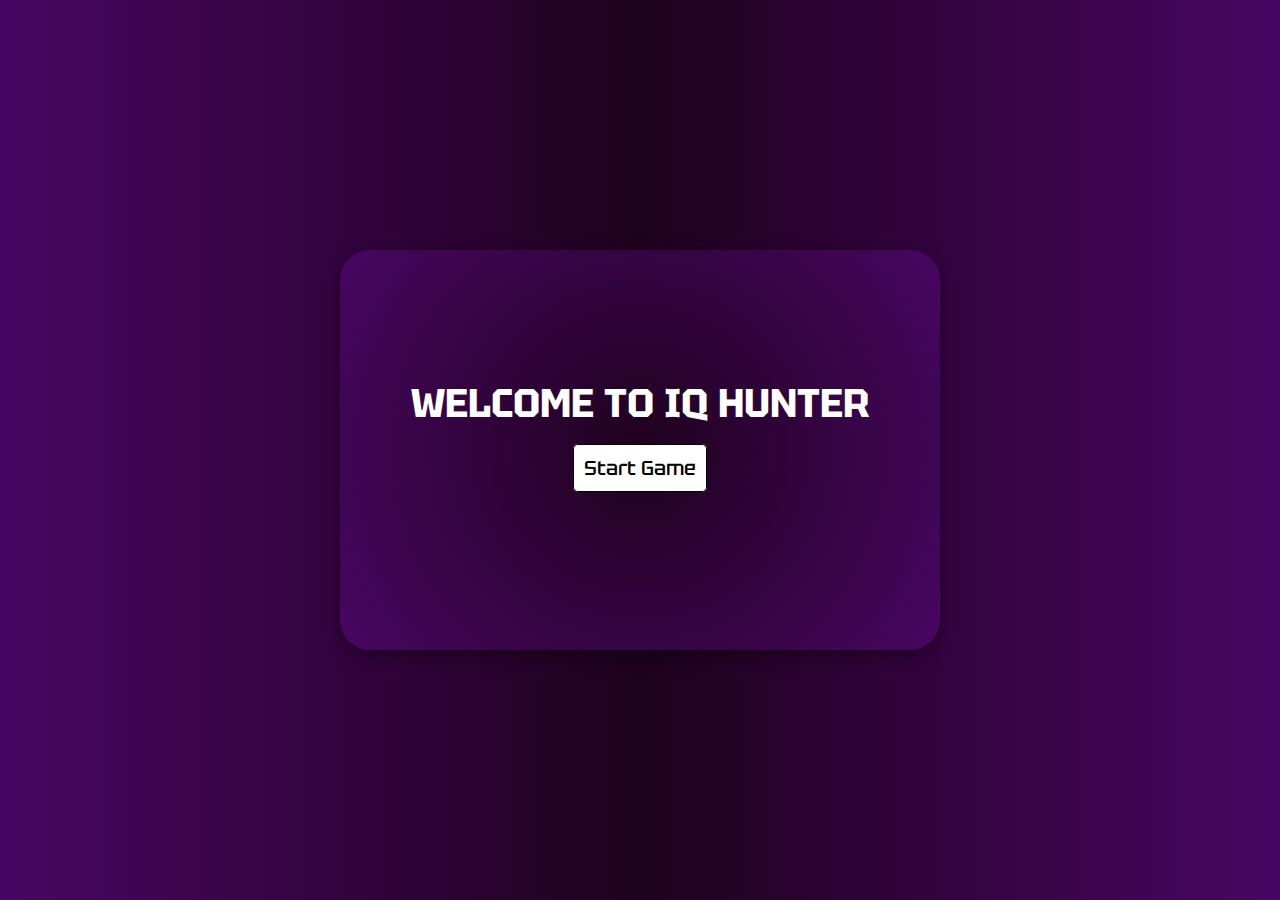
<file: index.html>
<!DOCTYPE html>
<html lang="en">

<head>
    <meta charset="UTF-8">
    <meta name="viewport" content="width=device-width, initial-scale=1.0">
    <link rel="shortcut icon" href="img/favicon.png" type="image/x-icon">
    <link rel="stylesheet" href="css/style.css">
    <title>IQ Hunter - Home Page</title>
</head>

<body>

    <div class="container">
        <div class="inner-box">
            <h1>WELCOME TO IQ HUNTER</h1>
            <a class="my-button" href="pages/main.html">Start Game</a>
        </div>
    </div>

</body>

</html>
</file>
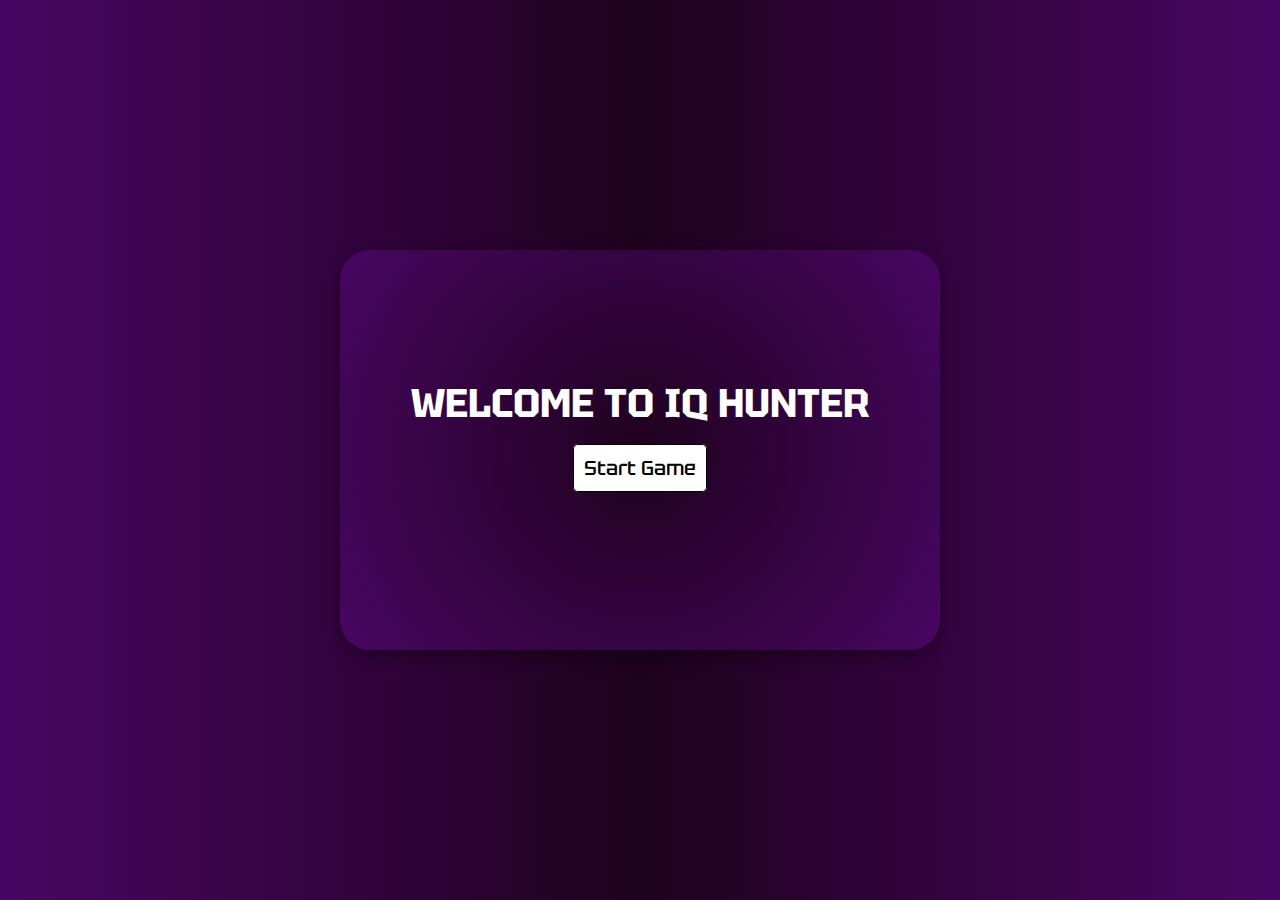
<file: fontpage.html>
<!DOCTYPE html>
<html lang="en">

<head>
    <meta charset="UTF-8">
    <meta name="viewport" content="width=device-width, initial-scale=1.0">
    <link rel="shortcut icon" href="img/favicon.png" type="image/x-icon">
    <link rel="stylesheet" href="../css/fontpage.css">
    <title>IQ Hunter - Home Page</title>
</head>

<body>

    <div class="container">
        <div class="inner-box">
            <h1>WELCOME TO IQ HUNTER</h1>
            <!-- <a class="my-button" ></a> -->
            <a class="my-button" href="pages/main.html"><span></span>Start Game</a>
        </div>
    </div>

</body>

</html>
</file>
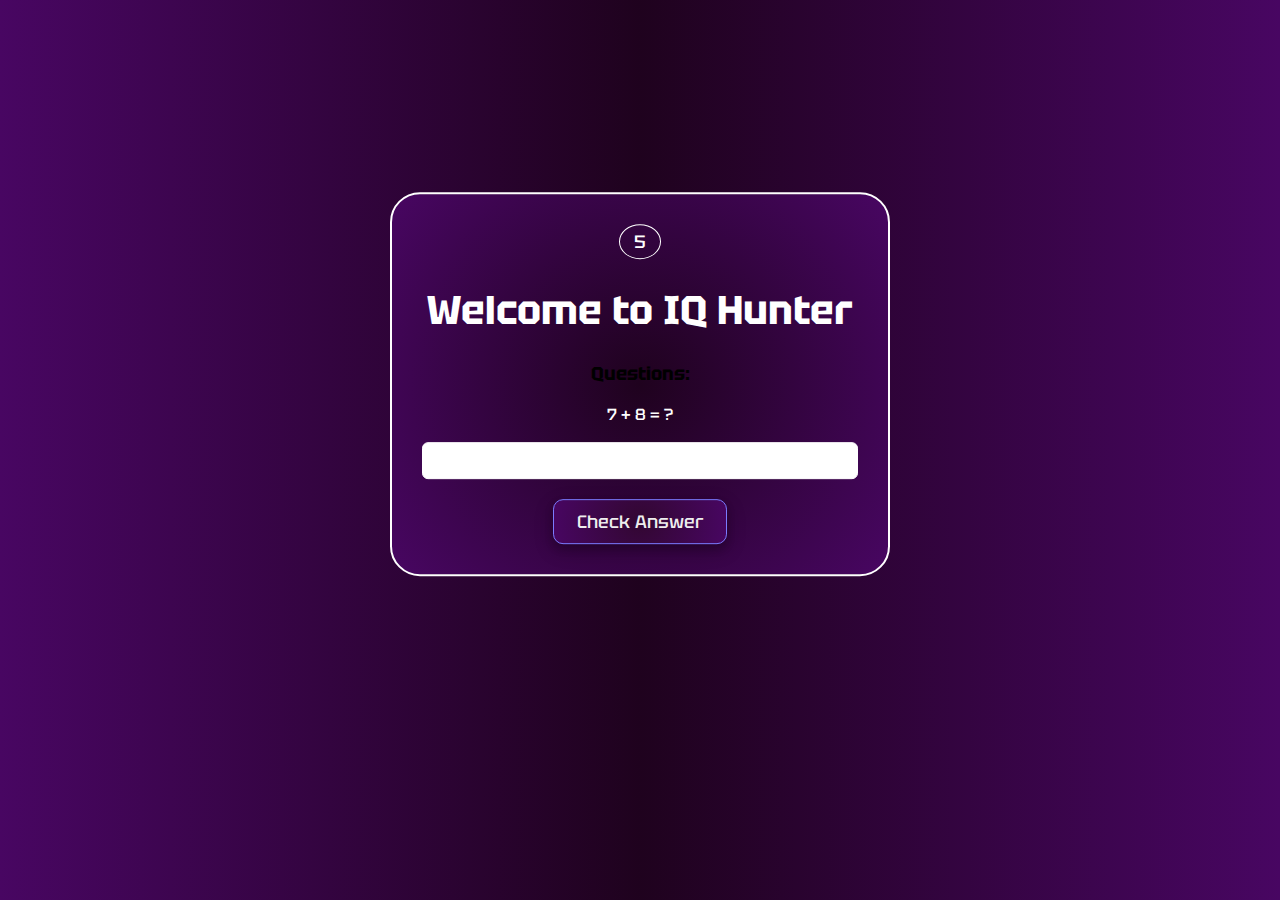
<file: main.html>
<!DOCTYPE html>
<html lang="en">

<head>
    <meta charset="UTF-8">
    <meta name="viewport" content="width=device-width, initial-scale=1.0">
    <!-- Fav Icon -->
    <link rel="shortcut icon" href="favicon.png" type="image/x-icon">
    <link rel="stylesheet" href="style.css">
    <title>IQ Hunter</title>
</head>

<body>

    <section class="main-section">
        <div class="anas-container">

            <div id="timer">5</div>
    
            <h1>Welcome to IQ Hunter</h1>
    
            <h3>Questions: </h3>
            <p id="question"></p>
            <div class="answers">
                <input type="number" id="answer">
                <button onclick="checkAnswer()" class="button-48" role="button">Check Answer</button>
            </div>
        </div>
    </section>



    <!-- Js Code -->
    <script src="main.js"></script>
</body>

</html>
</file>
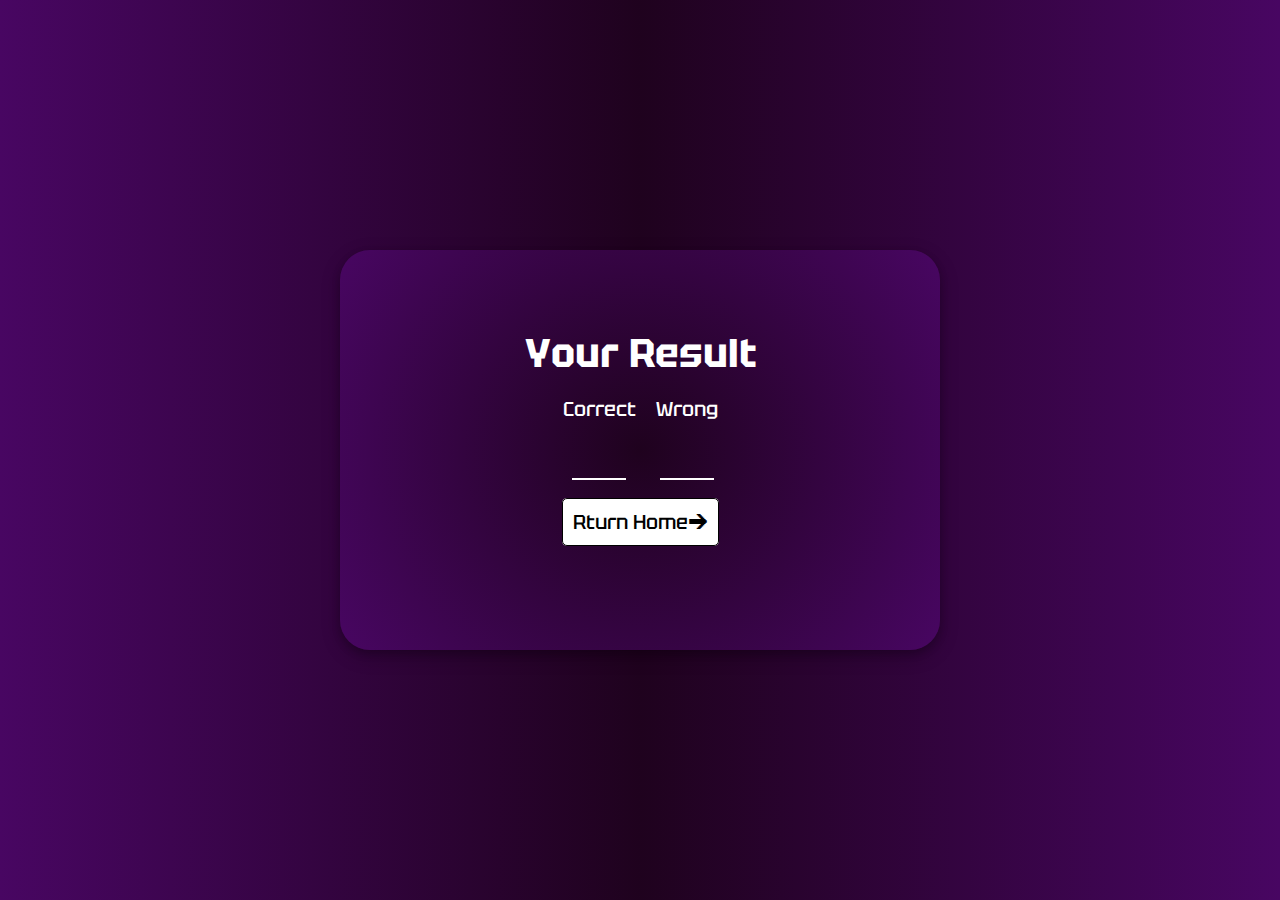
<file: result.html>
<!DOCTYPE html>
<html lang="en">
<head>
    <meta charset="UTF-8">
    <meta name="viewport" content="width=device-width, initial-scale=1.0">
    <title>Document</title>
    <link rel="shortcut icon" href="favicon.png" type="image/x-icon">
    <!-- link css-->
    <link rel="stylesheet" href="css/result.css">
</head>
<body>
    <div class="container">
        <div class="heading">
            <h1>Your Result</h1>
        </div>
        <div class="result">
            <div class="correct-answer">
                <p>Correct</p>
                <input id="correct-answer" type="text">
            </div>
            <div class="wrong-answer">
                <p>Wrong</p>
                <input id="wrong-answer" type="text">
            </div>
        </div>
        <div class="home-button">
            <a href="index.html">Rturn Home🡲</a>
        </div>
    </div>
</body>
</html>
</file>
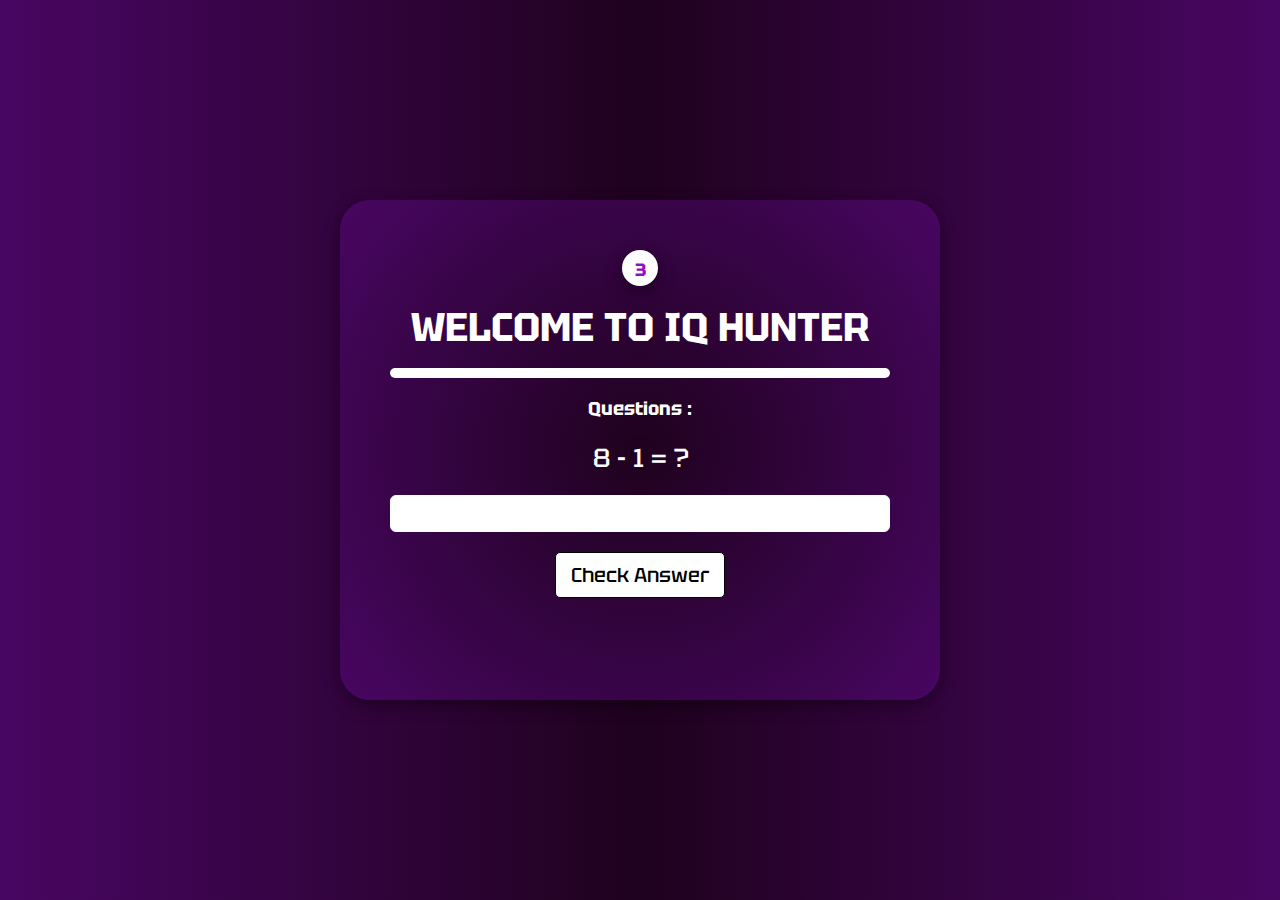
<file: pages/main.html>
<!DOCTYPE html>
<html lang="en">

<head>
    <meta charset="UTF-8">
    <meta name="viewport" content="width=device-width, initial-scale=1.0">
    <!-- Fav Icon -->
    <link rel="shortcut icon" href="../img/favicon.png" type="image/x-icon">
    <link rel="stylesheet" href="../css/main.css">
    <title>IQ Hunter - Question Page</title>
</head>

<body>

    <div class="container">
        <div id="timer">3</div>
        <h1>WELCOME TO IQ HUNTER</h1>
        <div class="outerLevel">
            <div id="level">

            </div>
        </div>
        <h3>Questions : </h3>
        <p id="question"></p>
        <div class="answers">
            <input type="number" id="answer">
            <button class="my-button" onclick="checkAnswer()" role="button">Check Answer</button>
        </div>
        <br>
        <span id="errors"></span>
    </div>

    <!-- Js Code -->
    <script src="../js/main.js"></script>
</body>

</html>
</file>
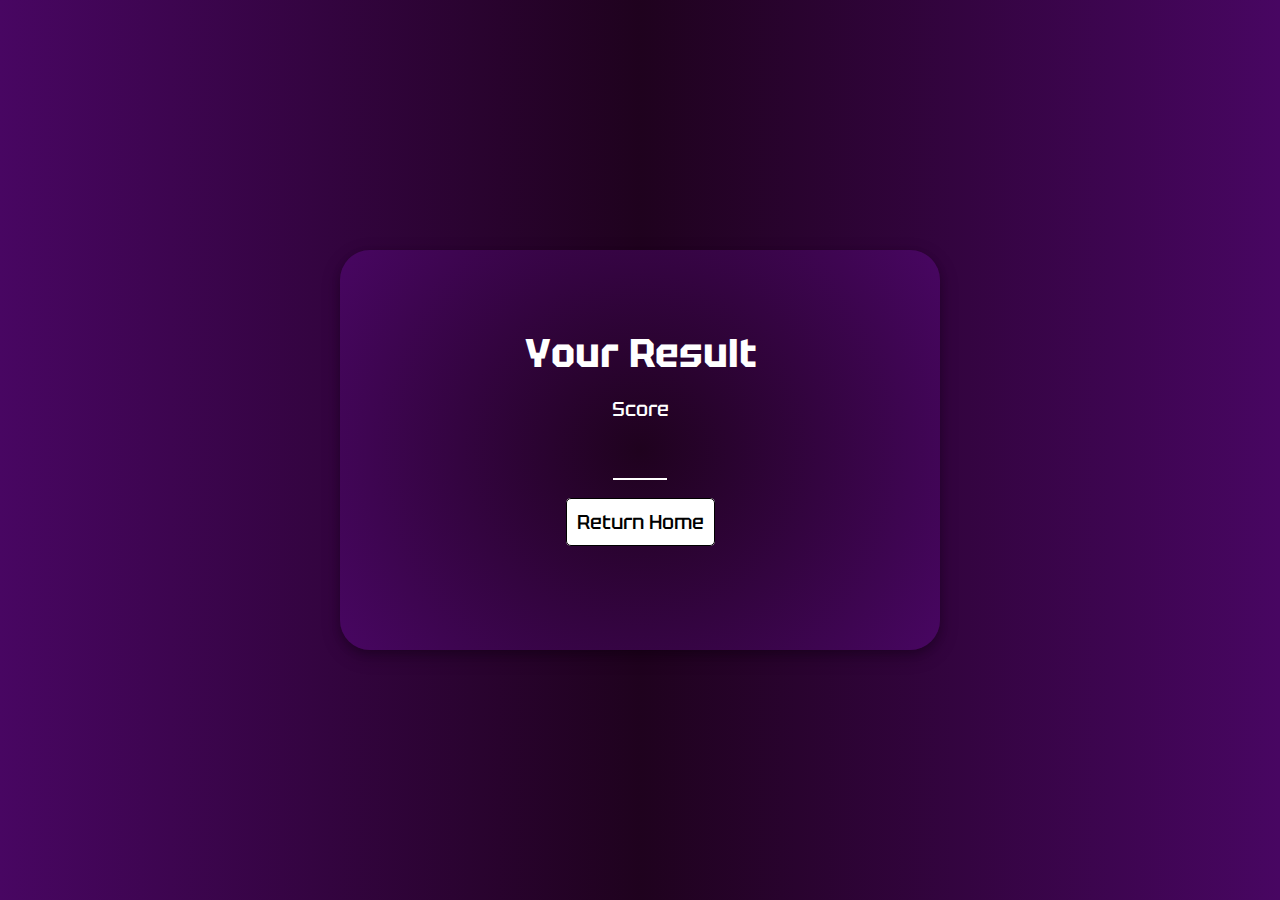
<file: pages/result.html>
<!DOCTYPE html>
<html lang="en">

<head>
    <meta charset="UTF-8">
    <meta name="viewport" content="width=device-width, initial-scale=1.0">
    <link rel="shortcut icon" href="../img/favicon.png" type="image/x-icon">
    <!-- link css-->
    <link rel="stylesheet" href="../css/result.css">
    <title>IQ Hunter - Result Page</title>
</head>

<body>
    <div class="container">
        <div class="heading">
            <h1>Your Result</h1>
        </div>
        <div class="result">
            <div class="correct-answer">
                <p>Score</p>
                <input disabled id="correct-answer" type="text">
            </div>
        </div>
        <div class="home-button">
            <a href="../index.html">Return Home</a>
        </div>
    </div>

    <!-- Js code here -->
    <script>
        const getValue = window.location.search;
        const urlCode = new URLSearchParams(getValue);
        const data = urlCode.get('data');
        document.getElementById('correct-answer').value = data
    </script>
</body>

</html>
</file>
<file: css/style.css>
@import url('https://fonts.googleapis.com/css2?family=Tektur:wght@400;500;600;700;800;900&display=swap');


body {
  /* background: rgb(65, 4, 72); */
  background: rgb(0, 0, 0);
  background: radial-gradient(circle, rgb(31, 2, 30) 0%, rgba(72, 6, 98, 1) 100%);
  font-family: 'Tektur', cursive;


}

.container {
  background: rgb(0, 0, 0);
  background: radial-gradient(circle, rgb(31, 2, 30) 0%, rgba(72, 6, 98, 1) 100%);
  box-shadow: 0 4px 8px 0 rgba(0, 0, 0, 0.2), 0 6px 20px 0 rgba(0, 0, 0, 0.19);
  text-align: center;
  width: 500px;
  height: 300px;
  top: 0;
  bottom: 0;
  left: 0;
  right: 0;
  position: absolute;
  margin: auto;
  padding: 50px;
  border-radius: 30px;
}

.inner-box {
  height: 200px;
  top: 0;
  bottom: 0;
  left: 0;
  right: 0;
  position: absolute;
  margin: auto;
  text-align: center;
}

.container h1 {
  font-size: 40px;
  font-weight: 700;
  color: #ffffff;
}

a.my-button {
  text-decoration: none;
  padding: 10px;
  color: #000;
  background: #ffffff;
  border-radius: 5px;
  border: 1px solid #000;
  font-size: 20px;
  font-weight: 500;
  line-height: 24px;
}

a.my-button:hover {
  background: #000000;
  transition: all ease-in-out 0.6s;
  color: #fff;
  border: 1px solid #fff;
}

a.my-button:active {
  transform: scale(0.95);
}

@media(max-width: 768px) {
  .container {
    width: 320px;
    height: 400px;
    padding: 15px;
  }

  .container h1 {
    font-size: 25px;
    margin-bottom: 40px;
    margin-top: 60px;
  }
}
</file>
<file: css/fontpage.css>
@import url('https://fonts.googleapis.com/css2?family=Tektur:wght@400;500;600;700;800;900&display=swap');


body {
  /* background: rgb(65, 4, 72); */
  background: rgb(0, 0, 0);
  background: radial-gradient(circle, rgb(31, 2, 30) 0%, rgba(72, 6, 98, 1) 100%);
  font-family: 'Tektur', cursive;


}

.container {
  background: rgb(0, 0, 0);
  background: radial-gradient(circle, rgb(31, 2, 30) 0%, rgba(72, 6, 98, 1) 100%);
  box-shadow: 0 4px 8px 0 rgba(0, 0, 0, 0.2), 0 6px 20px 0 rgba(0, 0, 0, 0.19);
  text-align: center;
  width: 500px;
  height: 300px;
  top: 0;
  bottom: 0;
  left: 0;
  right: 0;
  position: absolute;
  margin: auto;
  padding: 50px;
  border-radius: 30px;
}

.inner-box {
  height: 200px;
  top: 0;
  bottom: 0;
  left: 0;
  right: 0;
  position: absolute;
  margin: auto;
  text-align: center;
}

.container h1 {
  font-size: 40px;
  font-weight: 700;
  color: #ffffff;
}

a.my-button {
  text-decoration: none;
  padding: 10px;
  color: #000;
  background: #ffffff;
  border-radius: 5px;
  border: 1px solid #000;
  font-size: 20px;
  font-weight: 500;
  line-height: 24px;
}

a.my-button:hover {
  background: #000000;
  transition: all ease-in-out 0.6s;
  color: #fff;
  border: 1px solid #fff;
}

a.my-button:active {
  transform: scale(0.95);
}

@media only screen and (max-width: 768px) and (min-width: 0px) {
  .container {
    width: 300px;
    height: 400px;
    padding: 20px;
  }

  .container h1 {
    font-size: 35px;
    margin-bottom: 40px;
  }
}
</file>
<file: style.css>
@import url('https://fonts.googleapis.com/css2?family=Tektur:wght@400;500;600;700;800;900&display=swap');

body {
    background: rgb(0, 0, 0);
    background: radial-gradient(circle, rgb(31, 2, 30) 0%, rgba(72, 6, 98, 1) 100%);
    font-family: 'Tektur', cursive;
}

.main-section {
    position: absolute;
    top: 0;
    bottom: 0;
    left: 0;
    right: 0;
    width: 500px;
    margin: auto;
}

.anas-container {
    transform: translate(0, 50%);
    border: 2px solid rgb(255, 255, 255);
    border-radius: 30px;
    padding: 30px;
    text-align: center;
    background: rgb(0, 0, 0);
    background: radial-gradient(circle, rgb(31, 2, 30) 0%, rgba(72, 6, 98, 1) 100%);
}

#timer {
    border-radius: 100%;
    border: 1px solid #ffffff;
    color: #ffffff;
    font-size: 18px;
    font-weight: 500;
    padding: 5px;
    text-align: center;
    width: 7%;
    margin: auto;
}

.anas-container h1 {
    font-size: 40px;
    font-weight: 700;
    color: #ffffff;
    line-height: 48px;
    text-align: center;
}

.anas-containerr h3 {
    font-size: 20px;
    font-weight: 500;
    color: #ffffff;
    line-height: 28px;
}

.anas-container p {
    font-size: 16px;
    font-weight: 500;
    color: #ffffff;
    line-height: 22px;
}

.answers {
    display: flex;
    flex-direction: column;
    gap: 20px;
}

.answers input {
    border-radius: 6px;
    border: 1px solid #ffffff;
    padding: 10px;
}

.answers button {
    font-size: 18px;
    font-weight: 500;
    color: rgb(238, 238, 238);
    text-decoration: none;
    border: 1px solid rgb(123, 123, 255);
    padding: 10px;
    border-radius: 10px;
    box-shadow: 0 4px 8px 0 rgba(0, 0, 0, 0.2), 0 6px 20px 0 rgba(0, 0, 0, 0.19);
    background: radial-gradient(circle, rgb(50, 7, 49) 0%, rgba(72, 6, 98, 1) 100%);
    width: 40%;
    margin: auto;
    cursor: pointer;
    font-family: 'Tektur', cursive;
}

.answers button:hover {
    
    background: radial-gradient(circle, rgba(72, 6, 98, 1), rgb(50, 7, 49) 0%,  40%);
}



@media (max-width: 768px) {
    .main-section {
        position: absolute;
        top: 0;
        bottom: 0;
        left: 0;
        right: 0;
        width: 400px;
        margin: auto;
    }

    .anas-container h1 {
        font-size: 30px;
        font-weight: 700;
        color: #ffffff;
        line-height: 48px;
        text-align: center;
      }

      .answers button {
        width: 70%;
      }
}




/* noman bhai  */

.container {
    width: 50%;
    margin: auto;
    transform: translate(0, 50%);
    border: 2px solid rgb(0, 0, 0);
    border-radius: 20px;
    padding: 30px;
}
.index-container {
    width: 500px;
    height: 350px;
    top: 0;
    bottom: 0;
    left: 0;
    right: 0;
    position: absolute;
    margin: auto;
    text-align: center;
    border-radius: 20px;
   box-shadow: 0 4px 8px 0 rgba(0, 0, 0, 0.2), 0 6px 20px 0 rgba(0, 0, 0, 0.19);
   background: radial-gradient(circle, rgb(31, 2, 30) 0%, rgba(72,6,98,1) 100%);
   



   
}

.inner-index
{
    width: 300px;
    height: 200px;
    top: 0;
    bottom: 0;
    left: 0;
    right: 0;
    position: absolute;
    margin: auto;
    text-align: center;
    
  

    
}

.welcome
{
    font-size: 40px;
    font-weight: 700;
    color: white;
}
.start
{
    font-size: 30px;
    font-weight: 500;
    color: rgb(238, 238, 238);
    text-decoration: none;
    border: 1px solid rgb(123, 123, 255);
    padding: 10px;
    border-radius: 10px;
   box-shadow: 0 4px 8px 0 rgba(0, 0, 0, 0.2), 0 6px 20px 0 rgba(0, 0, 0, 0.19);
   background: radial-gradient(circle, rgb(50, 7, 49) 0%, rgba(72,6,98,1) 100%);
    
}

@media only screen and (max-width: 600px) and (min-width: 400px)  
{
    .index-container
    {
        width: 380px;
    }
}
</file>
<file: css/result.css>
@import url('https://fonts.googleapis.com/css2?family=Tektur:wght@400;500;600;700;800;900&display=swap');

body {
    font-family: 'Tektur', cursive;
    background: rgb(0, 0, 0);
    background: radial-gradient(circle, rgb(31, 2, 30) 0%, rgba(72, 6, 98, 1) 100%);
}

.container {
    background: rgb(0, 0, 0);
    background: radial-gradient(circle, rgb(31, 2, 30) 0%, rgba(72, 6, 98, 1) 100%);
    box-shadow: 0 4px 8px 0 rgba(0, 0, 0, 0.2), 0 6px 20px 0 rgba(0, 0, 0, 0.19);
    text-align: center;
    width: 500px;
    height: 300px;
    top: 0;
    bottom: 0;
    left: 0;
    right: 0;
    position: absolute;
    margin: auto;
    padding: 50px;
    border-radius: 30px;
}

.heading h1 {
    font-size: 40px;
    color: white;
}

.home-button {
    margin-top: 30px;
}

.result p {
    font-size: 20px;
    font-weight: 500;
    color: #ffffff;
}

.home-button a {
    text-decoration: none;
    padding: 10px;
    color: #000;
    background: #ffffff;
    border-radius: 5px;
    border: 1px solid #000;
    font-size: 20px;
    font-weight: 500;
    line-height: 24px;

}

.home-button a:hover {
    background: #000000;
    transition: all ease-in-out 0.6s;
    color: #fff;
    border: 1px solid #fff;
}

.result {
    display: flex;
    gap: 20px;
    justify-content: center;
    margin-top: -30px;
}

.result input {
    background-color: transparent;
    border: 0;
    border-bottom: 2px solid white;
    color: white;
    text-align: center;
    font-size: 30px;
    width: 50px;
}

.result input:focus {
    border: 0;
    outline: none;
}

@media(max-width: 768px) {
    .container {
        width: 320px;
        height: 400px;
        padding: 15px;
    }

    .heading h1 {
        font-size: 25px;
        color: white;
        margin-top: 90px;
    }
}
</file>
<file: css/main.css>
@import url('https://fonts.googleapis.com/css2?family=Tektur:wght@400;500;600;700;800;900&display=swap');

body {
    font-family: 'Tektur', cursive;
    background: rgb(0, 0, 0);
    background: radial-gradient(circle, rgb(31, 2, 30) 0%, rgba(72, 6, 98, 1) 100%);
}

.container {
    background: rgb(0, 0, 0);
    background: radial-gradient(circle, rgb(31, 2, 30) 0%, rgba(72, 6, 98, 1) 100%);
    box-shadow: 0 4px 8px 0 rgba(0, 0, 0, 0.2), 0 6px 20px 0 rgba(0, 0, 0, 0.19);
    text-align: center;
    width: 500px;
    height: 400px;
    top: 0;
    bottom: 0;
    left: 0;
    right: 0;
    position: absolute;
    margin: auto;
    padding: 50px;
    border-radius: 30px;
}

.container h3 {
    color: #ffffff;
}

#timer {
    border-radius: 100%;
    border: none;
    color: rgb(147, 13, 200);
    font-size: 18px;
    font-weight: 700;
    padding: 8px;
    text-align: center;
    height: 20px;
    width: 20px;
    margin: auto;
    background-color: #ffffff;
    box-shadow: 0 4px 8px 0 rgba(0, 0, 0, 0.2), 0 6px 20px 0 rgba(0, 0, 0, 0.19);
}

.container h1 {
    font-size: 40px;
    font-weight: 700;
    color: #ffffff;
    line-height: 28px;
    text-align: center;
}

.containerr h3 {
    font-size: 20px;
    font-weight: 500;
    color: #ffffff;
}

.container p {
    font-size: 26px;
    font-weight: 500;
    color: #ffffff;
    line-height: 22px;
}

.answers {
    display: flex;
    flex-direction: column;
    gap: 20px;
}

.answers input {
    border-radius: 6px;
    border: 1px solid #ffffff;
    padding: 10px;
}

.answers button {
    text-decoration: none;
    padding: 10px;
    color: #000;
    background: #ffffff;
    border-radius: 5px;
    border: 1px solid #000;
    font-size: 20px;
    font-weight: 500;
    line-height: 24px;
    cursor: pointer;
    width: 34%;
    margin: auto;
    font-family: 'Tektur', cursive;
}

.answers button:hover {
    background: #000000;
    transition: all ease-in-out 0.6s;
    color: #fff;
    border: 1px solid #fff;
}

.answers button:active {
    transform: scale(0.95);
}

/* Level Work Here */
.outerLevel {
    background-color: rgb(0, 0, 0);
    border-radius: 5px;
}

#level {
    height: 10px;
    width: 100%;
    background-color: rgb(255, 255, 255);
    border-radius: 5px;
    transition: 1s;
}


@media(max-width: 768px) {
    .container {
        width: 320px;
        height: 400px;
        padding: 15px;
    }

    .container h1 {
        font-size: 25px;
    }

    .answers button {
        width: 70%;
    }
}
</file>
